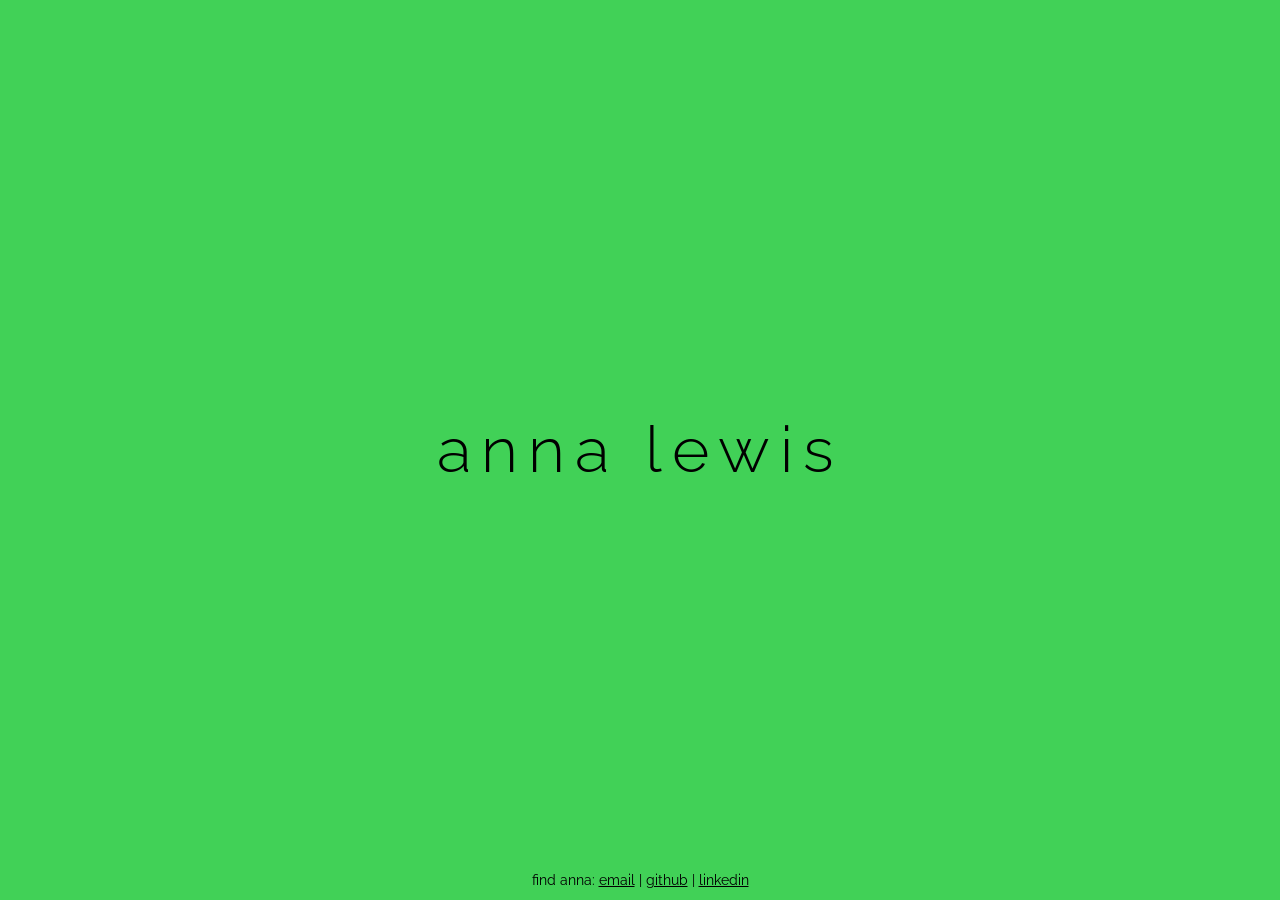
<file: public/index.html>
<!DOCTYPE html>
<html>
  <head>
    <meta charset="utf-8">
    <link rel="stylesheet" href="styles.css" media="screen" title="no title">
    <link href="https://fonts.googleapis.com/css?family=Raleway:100,200,300" rel="stylesheet">
    <title>anna lewis</title>
  </head>
  <body class="">
    <div class="annaDetails">
      find anna: <a href="mailto:anna.frances.lewis@gmail.com? Subject=hi%20anna!" target="_top">email</a> | <a href="https://github.com/annnfrann">github</a> | <a href="https://www.linkedin.com/in/annnfrann">linkedin</a>
    </div>

    <div class="parallax">
      <div id="group1" class="parallax__group">
        <div class="parallax__layer parallax__layer--base">
          <div class="title name">anna lewis</div>
        </div>
      </div>
      <div id="group2" class="parallax__group">
        <div class="parallax__layer parallax__layer--base">
          <div class="title sectionHead">
            <!-- skills -->
          </div>
        </div>
        <div class="parallax__layer parallax__layer--back">
          <div class="title sectionDetails">
            <p>web developer | educator</p>
          </div>
        </div>
      </div>
      <div id="group3" class="parallax__group">
        <div class="parallax__layer parallax__layer--fore">
          <div class="title sectionHead">skills</div>
        </div>
        <div class="parallax__layer parallax__layer--base">
          <div class="title">
            <div class="skillsList">
              <div class="list">
                <ul>
                  <li>JavaScript</li>
                  <li>HTML5</li>
                  <li>CSS3</li>
                  <li>AngularJS</li>
                  <li>Express</li>
                  <li>Node.js</li>
                  <li>PostgreSQL</li>
                  <li>Git</li>
                </ul>
              </div>
              <div class="list">
                <ul>
                  <li>Jade</li>
                  <li>Firebase</li>
                  <li>Heroku</li>
                  <li>Mocha + Chai</li>
                  <li>API Integration</li>
                  <li>Responsive Design</li>
                  <li>Test Driven Development</li>
                  <li>Pair Programming</li>
                </ul>
              </div>
            </div>
          </div>
        </div>
      </div>
      <div id="group4" class="parallax__group">
        <div class="parallax__layer parallax__layer--base">
          <div class="title sectionHead">projects</div>
        </div>
        <div class="parallax__layer parallax__layer--fore">
          <div class="title list">
            <br><br>
            <p><b><a href="https://github.com/annnfrann/college_finder">College Sports Almanac</a></b></p>
            <p>by College Sports Database, LLC</p>
            <p class="small">this app helps match high school athletes with prospective colleges that meet their academic and athletic needs</p>
            <br>
            <b><a href="https://www.mywinsapp.com">myWins</a></b>
            <p class="small">this app keeps track of game scores, ranks players, and promotes friendly competition</p>
            <br>
            <b><a href="https://chromatically-4306b.firebaseapp.com/">chromatically</a></b>
            <p class="small">this app generates unique color schemes based on images from the NYPL's digital collection</p>
          </div>
        </div>
        <div class="parallax__layer parallax__layer--deep">
          <!-- <div class="title">Deep Background Layer</div> -->
        </div>
      </div>
      <div id="group5" class="parallax__group">
        <div class="parallax__layer parallax__layer--fore">
          <div class="title about">Anna Lewis is a full stack web developer based out of Denver, Colorado. She is passionate about writing clean, elegant code. She knows that by creatively using code, she can solve any problem she's given. She is a hard worker who thrives in interactive, creative teams, and she has more than one year of experience with JavaScript, HTML5, CSS/CSS3, and JQuery. She loves learning new things and keeping her skills sharp, so she's constantly exploring new technologies and building up her core languages and libraries.
          </div>
        </div>
        <div class="parallax__layer parallax__layer--base">
          <div class="title sectionHead">about anna</div>
        </div>
      </div>
      <div id="group6" class="parallax__group">
        <div class="parallax__layer parallax__layer--back">
          <div class="title">thanks!</div>
          <div class="title">
          </div>
        </div>
        <div class="parallax__layer parallax__layer--base">
          <div class="title"></div>
        </div>
      </div>
      <div id="group7" class="parallax__group">
        <div class="parallax__layer parallax__layer--base">
          <img src="catImage.jpg" alt="" />
        </div>
      </div>
    </div>
</body>
</html>
</file>
<file: public/styles.css>
*{
  font-family: 'Raleway', sans-serif;
}
.parallax {
  height: 500px; /* fallback for older browsers */
  height: 100vh;
  overflow-x: hidden;
  overflow-y: auto;
  -webkit-perspective: 300px;
  perspective: 300px;
}

.parallax__group {
  position: relative;
  height: 500px; /* fallback for older browsers */
  height: 100vh;
  -webkit-transform-style: preserve-3d;
  transform-style: preserve-3d;
}

.parallax__layer {
  position: absolute;
  top: 0;
  left: 0;
  right: 0;
  bottom: 0;
}

.parallax__layer--fore {
  -webkit-transform: translateZ(90px) scale(.7);
  transform: translateZ(90px) scale(.7);
  z-index: 1;
}

.parallax__layer--base {
  -webkit-transform: translateZ(0);
  transform: translateZ(0);
  z-index: 4;
}

.parallax__layer--back {
  -webkit-transform: translateZ(-300px) scale(2);
  transform: translateZ(-300px) scale(2);
  z-index: 3;
}

.parallax__layer--title {
  -webkit-transform: translateZ(-250px) scale(2);
  transform: translateZ(-250px) scale(2);
  z-index: 3;
}

.parallax__layer--deep {
  -webkit-transform: translateZ(-600px) scale(3);
  transform: translateZ(-600px) scale(3);
  z-index: 2;
}


/* demo styles
--------------------------------------------- */

body, html {
  overflow: hidden;
}

* {
  margin:0;
  padding:0;
}

.parallax {
  font-size: 200%;
}

 /* centre the content in the parallax layers */
.title {
  text-align: center;
  position: absolute;
  left: 50%;
  top: 50%;
  -webkit-transform: translate(-50%, -50%);
  transform: translate(-50%, -50%);
}

.sectionHead{
  top: 15%;
}

.sectionDetails{
  font-size: 1.5em;
  width: 100%;
  font-weight: 200;
}
.name{
  font-size: 2em;
  font-weight: 300;
  letter-spacing: 10px;
}
.skillsList{
  display: flex;
  width: 100%;
}
.list{
  width: 100%;
  font-weight: 100;
}
ul{
  list-style: none;
}
li{
  width: 14em;
}
.underline{
  text-decoration: underline;
}
.small{
  font-size: .75em;
  width: 50%;
  margin-left: auto;
  margin-right: auto;
}
a:link, a:visited{
  color: black;
}
.about{
  width: 60%;
  font-size: .75em;
  font-weight: 100;
  text-align: justify;
}
*{
  line-height: 1.5em;
}
img{
  height: 100%;
  width: 100%;
  /*max-width: 100%;*/
  /*margin-left: 0px auto;*/
  /*margin-right: 0px auto;*/
}

/* style the groups
--------------------------------------------- */

#group1 {
  z-index: 5; /* slide over group 2 */
}
#group1 .parallax__layer--base {
  /*background: rgb(102,204,102);*/
  background: #41D157;
}

#group2 {
  z-index: 3; /* slide under groups 1 and 3 */
}
#group2 .parallax__layer--back {
  /*background: rgb(123,210,102);*/
  background: #52D779;
}

#group3 {
  z-index: 4; /* slide over group 2 and 4 */
}
#group3 .parallax__layer--base {
  /*background: rgb(153,216,101);*/
  background: #63DC98;
}

#group4 {
  z-index: 2; /* slide under group 3 and 5 */
}
#group4 .parallax__layer--deep {
  /*background: rgb(184,223,101);*/
  background: #75E1B4;
}

#group5 {
  z-index: 3; /* slide over group 4 and 6 */
}
#group5 .parallax__layer--base {
  /*background: rgb(214,229,100);*/
  background: #88E5CD;
}

#group6 {
  z-index: 2; /* slide under group 5 and 7 */
}
#group6 .parallax__layer--back {
  /*background: rgb(245,235,100);*/
  background: #9BEBE1;
}

#group7 {
  z-index: 3; /* slide over group 7 */
}
#group7 .parallax__layer--base {
  /*background: rgb(255,241,100);*/
  background: #AFEEF0;
}


/* misc
--------------------------------------------- */
.annaDetails {
  position: absolute;
  z-index:100;
  bottom: 1vh;
  top: auto;
  font-size:90%;
  text-align:center;
  width: 100%;
}
</file>
